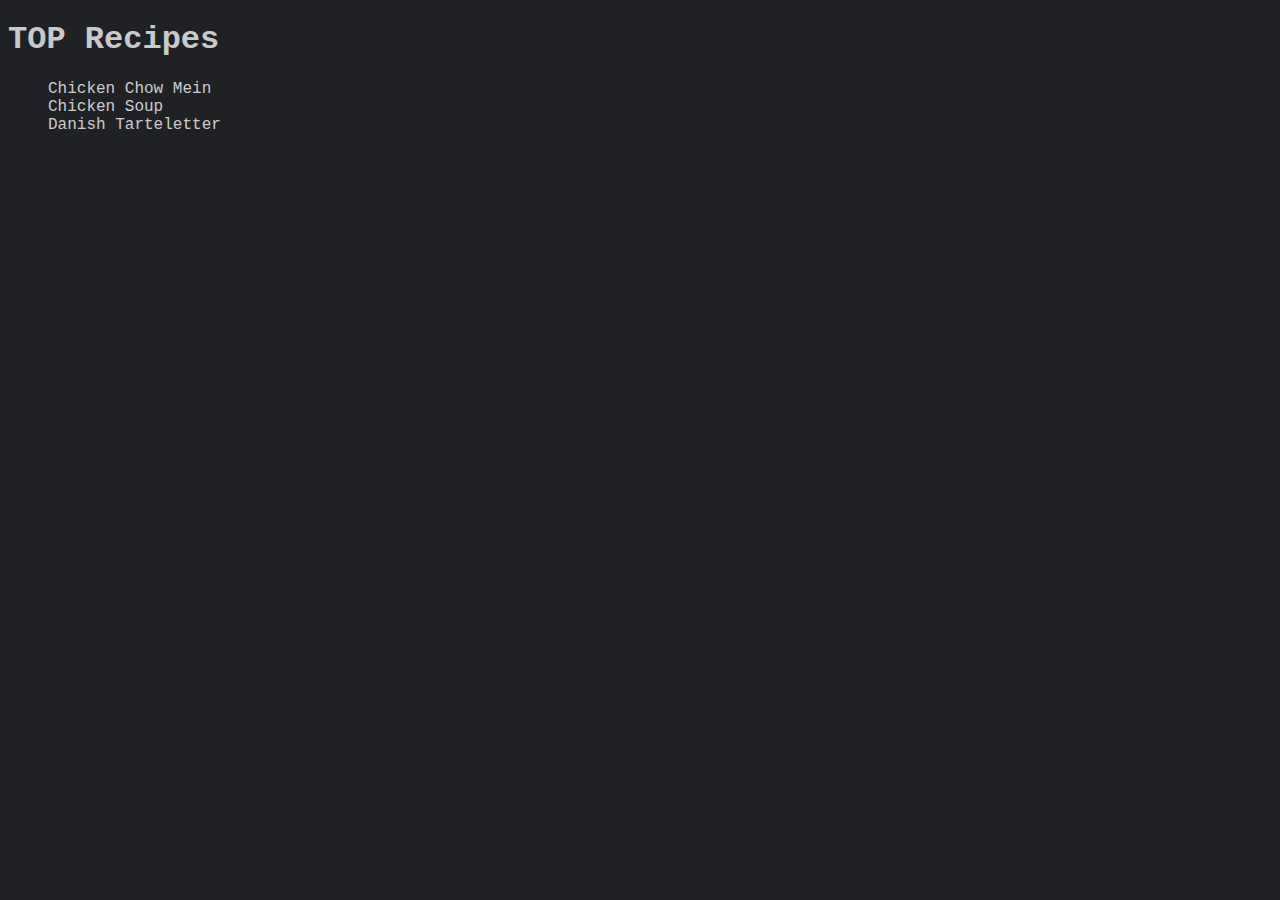
<file: index.html>
<!DOCTYPE html>
<html lang="en">
<head>
    <meta charset="UTF-8">
    <meta http-equiv="X-UA-Compatible" content="IE=edge">
    <meta name="viewport" content="width=device-width, initial-scale=1.0">
    <title>Recipes</title>
    <link rel="stylesheet" href="styles.css">
</head>
<body>
    <h1>TOP Recipes</h1>

    <ul>
        <li class="home-li"><a class="a-home" href="./recipes/chicken-chow-mein.html">Chicken Chow Mein</a></li>
        <li class="home-li"><a class="a-home" href="./recipes/chicken-soup.html">Chicken Soup</a></li>
        <li class="home-li"><a class="a-home" href="./recipes/tarteletter.html">Danish Tarteletter</a></li>
    </ul>

</body>
</html>
</file>
<file: styles.css>
body {
    background-color: rgba(32, 33, 36, 1);
    color: rgba(248, 249, 250, 0.8);
    font-family: 'Courier New', Courier, monospace;
}

img {
    border-radius: 15px;
}

.a-home {
    color: rgba(248, 249, 250, 0.8);
    text-decoration: none;
}

.home-li {
    list-style-type: none;
}

a:hover {
    color: rgba(248, 249, 250, 1);
}

a:active {
    color: rgba(248, 249, 250, 0.8);
}

.home-button {
    font-weight: 700;
    /*font-family: 'Courier New', Courier, monospace;*/
    border-radius: 5px;
}

.home-link {
    color: rgba(32, 33, 36, 1);
    text-decoration: none;
}

.ingredients, .instructions {
    font-size: 14px;
}
</file>
